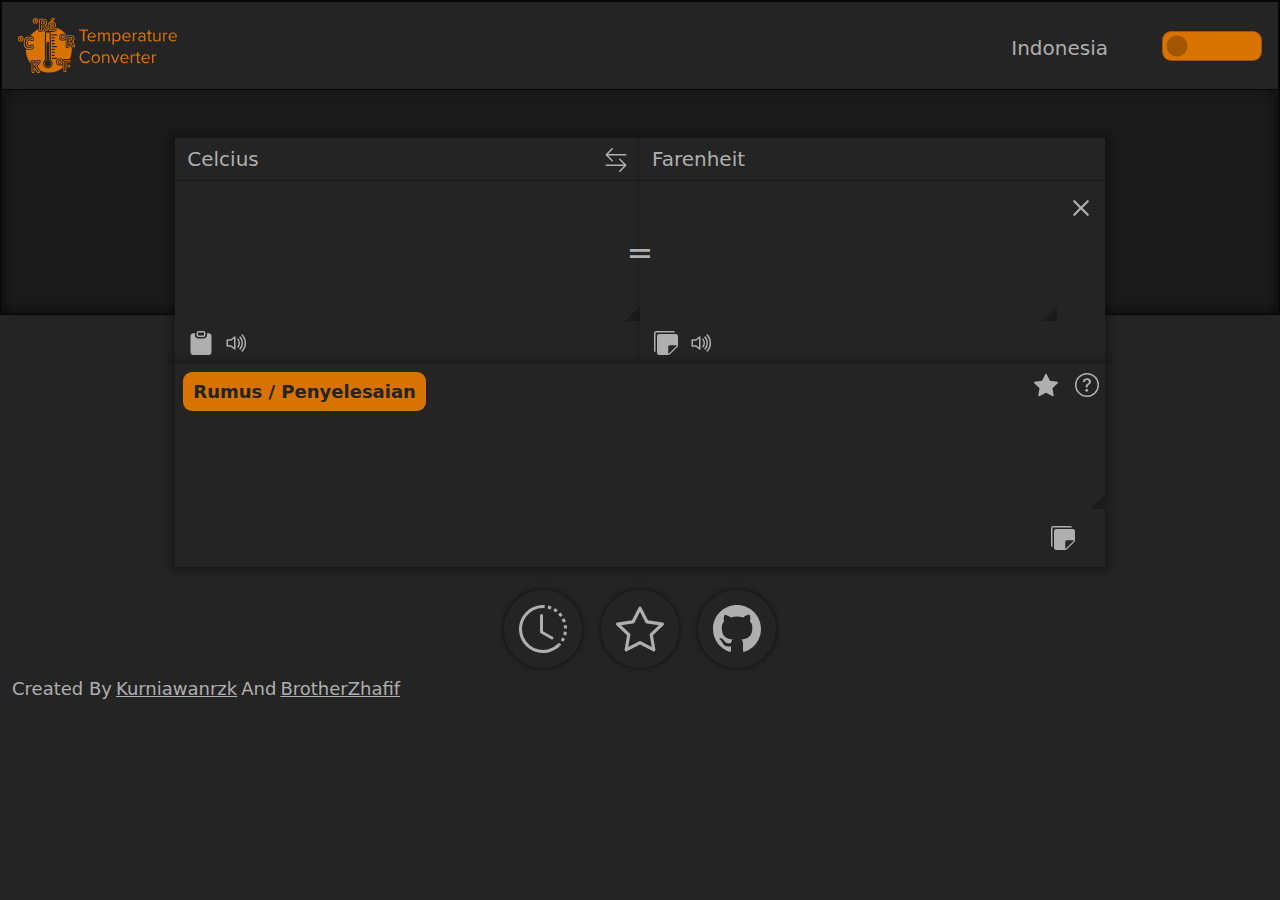
<file: index.html>
<!DOCTYPE html>
<html lang="en">
  <head>
    <meta charset="UTF-8" />
    <title>Tempratur Converter</title>
    <link rel="shortcut icon" id="ico" href="" type="image/x-icon">
    <meta name="viewport" content="width=device-width, initial-scale=1.0" />
    <link href="assets/css/style.css" rel="stylesheet" />
    <link href="vendor/bootstrap-5.2.3-dist/css/bootstrap.min.css" rel="stylesheet" />
	<link rel="stylesheet" href="https://cdnjs.cloudflare.com/ajax/libs/font-awesome/6.2.1/css/all.min.css" integrity="sha512-MV7K8+y+gLIBoVD59lQIYicR65iaqukzvf/nwasF0nqhPay5w/9lJmVM2hMDcnK1OnMGCdVK+iQrJ7lzPJQd1w==" crossorigin="anonymous" referrerpolicy="no-referrer" />
  </head>
  <body>
    <!-- CREATED BY gh : Kurniawanrzk AND gh : brotherzhafif -->

		<div class="sidebar">

			<div class="history-bar">

				<button style="position: fixed; right:1px;" class="border-0 bg-transparent" id="close-sidebar">
					<svg class="icon-bottom" width="36" height="36" fill="currentColor" class="bi bi-clipboard-fill" viewBox="0 0 16 16">
						<path d="M4.646 4.646a.5.5 0 0 1 .708 0L8 7.293l2.646-2.647a.5.5 0 0 1 .708.708L8.707 8l2.647 2.646a.5.5 0 0 1-.708.708L8 8.707l-2.646 2.647a.5.5 0 0 1-.708-.708L7.293 8 4.646 5.354a.5.5 0 0 1 0-.708z"/>
					</svg>
				</button>

				<h3 class="p-2 ps-3" id="title-sidebar"></h3>
				
			</div>

			<div class="history-array" id="sidebar-content">
			</div>

		</div> 

    <div class="top-bar">
      <div class="nav-bar">
        <div class="col-2">
          <svg class="icon m-3" width="1224.000000pt" height="410.000000pt" viewBox="0 0 1224.000000 410.000000" preserveAspectRatio="xMidYMid meet">
            <g transform="translate(0.000000,410.000000) scale(0.100000,-0.100000)" fill="curentcolor" stroke="none">
              <path
                d="M2533 4078 c-11 -13 -42 -56 -68 -97 -40 -64 -46 -80 -43 -117 3 -41
				2 -43 -32 -53 -53 -16 -115 -74 -146 -138 -24 -48 -28 -71 -32 -167 -8 -194
				30 -290 137 -349 48 -27 65 -31 159 -35 118 -5 223 10 270 38 31 19 32 22 32
				89 0 48 -4 72 -15 81 -18 15 -97 8 -181 -15 -59 -17 -63 -16 -107 3 -29 13
				-51 31 -62 51 l-16 31 184 0 c224 0 217 -4 217 121 0 105 -19 173 -64 225 -31
				36 -50 47 -133 80 -20 9 -18 13 43 89 55 69 64 86 64 120 0 23 -5 46 -12 53
				-7 7 -43 12 -93 12 -72 0 -84 -3 -102 -22z m137 -47 c0 -5 -27 -43 -61 -85
				-51 -63 -66 -76 -90 -76 -16 0 -29 3 -29 8 0 4 22 42 50 85 48 75 50 77 90 77
				22 0 40 -4 40 -9z m-13 -290 c72 -36 118 -133 111 -231 l-3 -45 -200 -5 c-196
				-5 -200 -5 -203 -27 -5 -32 15 -97 40 -128 58 -73 158 -83 326 -30 19 7 22 4
				22 -22 0 -35 -18 -46 -109 -64 -92 -18 -191 -7 -254 29 -42 24 -58 40 -82 87
				-28 54 -30 66 -30 164 0 96 3 111 28 164 48 97 124 139 242 133 47 -2 84 -10
				112 -25z"
              />
              <path
                d="M2454 3691 c-39 -24 -70 -63 -84 -107 -21 -64 -18 -65 152 -62 l153
				3 3 30 c4 43 -36 114 -78 136 -44 24 -107 24 -146 0z m124 -74 c12 -11 22 -24
				22 -29 0 -4 -34 -8 -76 -8 -84 0 -91 9 -35 47 35 24 53 22 89 -10z"
              />
              <path
                d="M1190 4067 c-28 -14 -54 -39 -68 -63 -20 -34 -22 -50 -20 -126 2 -69
				7 -92 24 -114 42 -57 69 -69 162 -72 76 -3 93 0 132 21 28 14 54 39 68 63 20
				34 22 50 20 126 -2 69 -7 92 -24 114 -42 57 -69 69 -162 72 -76 3 -93 0 -132
				-21z m185 -51 c98 -42 99 -198 0 -246 -49 -24 -93 -25 -140 -6 -98 41 -99 197
				-1 246 48 24 93 26 141 6z"
              />
              <path
                d="M1249 3951 c-20 -20 -29 -39 -29 -61 0 -40 47 -90 85 -90 38 0 85 50
				85 90 0 40 -47 90 -85 90 -16 0 -38 -12 -56 -29z m66 -71 c-5 -8 -11 -8 -17
				-2 -6 6 -7 16 -3 22 5 8 11 8 17 2 6 -6 7 -16 3 -22z"
              />
              <path
                d="M1597 4022 c-15 -17 -17 -62 -17 -443 0 -317 3 -428 12 -437 7 -7 43
				-12 93 -12 50 0 86 5 93 12 8 8 12 63 12 180 0 175 1 178 43 157 47 -24 68
				-56 118 -183 29 -72 59 -139 67 -148 12 -15 31 -18 97 -18 50 0 86 5 93 12 26
				26 13 105 -34 221 -25 62 -56 131 -69 154 l-23 42 24 22 c46 43 64 98 64 195
				0 105 -18 152 -73 201 -59 51 -116 63 -312 63 -154 0 -174 -2 -188 -18z m370
				-57 c94 -28 142 -92 143 -191 0 -76 -33 -132 -99 -168 l-53 -28 35 -32 c19
				-17 43 -49 54 -71 29 -55 113 -262 113 -275 0 -7 -17 -10 -46 -8 l-46 3 -54
				134 c-74 186 -115 225 -225 219 l-54 -3 -3 -177 -2 -178 -45 0 -45 0 0 388 c0
				214 3 392 7 395 13 14 268 7 320 -8z"
              />
              <path
                d="M1734 3897 c-2 -7 -3 -71 -2 -143 l3 -129 75 -3 c133 -5 206 55 197
				161 -5 54 -32 91 -84 113 -43 18 -182 19 -189 1z m175 -74 c29 -22 36 -42 27
				-79 -7 -28 -73 -63 -118 -64 l-28 0 0 86 0 87 46 -6 c26 -2 58 -14 73 -24z"
              />
              <path
                d="M2868 3262 l4 -108 -36 -32 c-51 -45 -92 -54 -263 -59 -84 -3 -153
				-6 -153 -8 0 -1 7 -16 15 -31 13 -25 15 -161 15 -1027 l0 -999 39 -44 c131
				-149 128 -358 -9 -494 -198 -199 -528 -103 -596 173 -28 112 3 225 86 320 l40
				45 0 999 c0 960 1 1000 19 1036 l19 37 -22 0 c-39 0 -78 56 -128 178 l-47 117
				-1 -119 c0 -116 -1 -121 -27 -148 -26 -27 -29 -28 -137 -28 -106 0 -111 1
				-138 27 -26 25 -28 32 -28 105 l0 79 -62 -35 c-167 -94 -381 -274 -492 -415
				-40 -51 -44 -61 -28 -61 54 0 146 -40 189 -82 l43 -42 0 -106 c0 -103 -1 -107
				-28 -133 -25 -24 -35 -27 -103 -27 -64 0 -80 4 -108 24 -60 45 -89 52 -126 32
				-46 -25 -85 -113 -85 -192 0 -76 36 -156 79 -178 42 -22 49 -21 115 19 52 31
				66 35 129 35 63 0 74 -3 99 -27 27 -26 28 -30 28 -130 0 -100 -1 -103 -31
				-137 -17 -20 -61 -50 -97 -68 -64 -32 -72 -33 -207 -36 -119 -3 -149 -1 -199
				16 l-58 20 7 -87 c16 -200 34 -300 86 -461 40 -124 144 -334 217 -435 l57 -80
				3 110 c3 103 4 111 29 137 26 27 30 28 137 28 106 0 111 -1 138 -27 22 -21 28
				-36 28 -70 l0 -44 50 60 c28 33 59 65 69 71 11 5 66 10 122 10 98 0 104 -1
				131 -27 26 -25 28 -32 28 -109 l0 -83 -110 -131 c-60 -71 -110 -135 -110 -141
				0 -11 237 -328 255 -341 13 -10 126 -44 206 -62 230 -54 526 -54 754 -2 194
				45 408 136 568 242 l87 58 0 128 0 128 -46 -33 c-43 -30 -52 -32 -146 -35
				-134 -5 -161 1 -215 51 -62 57 -73 87 -73 207 0 114 15 157 72 205 53 45 89
				55 197 55 116 0 142 -8 193 -57 l38 -37 23 22 c23 21 30 22 255 22 l232 0 16
				37 c34 78 83 235 103 325 41 190 51 467 18 506 -6 8 -33 67 -59 131 l-47 116
				-1 -119 c0 -116 -1 -121 -27 -148 -26 -27 -29 -28 -138 -28 -109 0 -112 1
				-138 28 l-27 28 0 287 0 287 -46 -33 c-43 -30 -52 -32 -146 -35 -134 -5 -161
				1 -215 51 -62 57 -73 87 -73 207 0 114 15 157 72 205 53 45 89 55 197 55 116
				0 142 -8 194 -58 33 -32 39 -35 52 -21 14 14 4 27 -98 125 -127 123 -233 202
				-375 281 -75 41 -236 113 -254 113 -2 0 -1 -49 0 -108z m22 -385 c14 -7 27
				-23 28 -37 7 -44 -17 -50 -209 -50 -151 0 -180 2 -194 16 -9 9 -15 26 -13 37
				5 38 43 47 208 47 105 0 163 -4 180 -13z m-156 -223 c19 -18 20 -38 6 -65 -10
				-17 -22 -19 -113 -19 -111 0 -127 6 -127 50 0 43 16 50 121 50 75 0 101 -4
				113 -16z m8 -229 c8 -19 8 -31 0 -50 -11 -24 -14 -25 -115 -25 -111 0 -127 6
				-127 50 0 44 16 50 127 50 101 0 104 -1 115 -25z m-2 -214 c31 -60 1 -81 -115
				-81 -101 0 -125 10 -125 54 0 39 18 46 127 46 91 0 103 -2 113 -19z m170 -215
				c17 -21 8 -59 -16 -71 -33 -16 -358 -12 -378 4 -21 18 -20 57 2 70 10 6 94 11
				198 11 146 0 184 -3 194 -14z m-179 -215 c20 -16 22 -23 14 -47 l-10 -29 -104
				-3 c-111 -3 -131 4 -131 44 0 43 24 54 120 54 71 0 92 -4 111 -19z m3 -217
				c19 -18 20 -38 6 -65 -10 -17 -22 -19 -113 -19 -111 0 -127 6 -127 50 0 43 16
				50 121 50 75 0 101 -4 113 -16z m8 -229 c8 -19 8 -31 0 -50 -11 -24 -14 -25
				-115 -25 -111 0 -127 6 -127 50 0 44 16 50 127 50 101 0 104 -1 115 -25z m159
				-205 c26 -14 24 -55 -3 -74 -18 -13 -54 -16 -188 -16 -176 0 -210 8 -210 50 0
				45 21 50 206 50 102 0 183 -4 195 -10z"
              />
              <path
                d="M4560 3200 l0 -50 140 0 140 0 0 -395 0 -395 60 0 60 0 0 395 0 395
				140 0 140 0 0 50 0 50 -340 0 -340 0 0 -50z"
              />
              <path
                d="M9730 3095 l0 -85 -55 0 -55 0 0 -50 0 -50 55 0 55 0 0 -230 c0 -248
				6 -284 52 -313 42 -27 155 -26 189 2 21 17 22 20 9 52 -7 19 -14 35 -15 37 -1
				1 -14 -4 -29 -12 -35 -18 -77 -7 -93 25 -9 17 -13 87 -13 232 l0 207 65 0 65
				0 0 50 0 50 -65 0 -65 0 0 85 0 85 -50 0 -50 0 0 -85z"
              />
              <path
                d="M2265 3110 c-3 -5 3 -10 15 -10 12 0 18 5 15 10 -3 6 -10 10 -15 10
				-5 0 -12 -4 -15 -10z"
              />
              <path
                d="M2135 3022 c-47 -9 -45 34 -45 -1041 l0 -1017 -53 -55 c-116 -120
				-117 -280 -3 -395 114 -113 278 -113 392 0 114 115 113 278 -3 394 l-53 53 0
				1018 c0 914 -2 1020 -16 1032 -15 12 -171 20 -219 11z m166 -731 l29 -29 0
				-661 0 -660 45 -36 c99 -81 124 -217 59 -321 -99 -161 -341 -149 -420 21 -48
				101 -20 225 65 296 l42 34 -1 635 c0 409 4 648 10 672 22 79 114 105 171 49z"
              />
              <path
                d="M5419 3007 c-61 -17 -133 -71 -170 -126 -111 -169 -56 -415 112 -502
				76 -38 217 -43 303 -10 35 14 105 63 106 74 0 4 -10 21 -21 37 l-22 29 -32
				-24 c-115 -88 -288 -66 -358 46 -15 25 -30 62 -34 82 l-6 37 262 0 c297 0 268
				-11 251 99 -18 108 -78 196 -162 239 -56 27 -166 37 -229 19z m176 -92 c47
				-19 94 -74 110 -128 8 -27 12 -53 9 -58 -3 -5 -97 -9 -210 -9 -228 0 -215 -5
				-192 74 18 58 84 122 139 134 48 11 97 6 144 -13z"
              />
              <path
                d="M6206 3005 c-21 -7 -58 -28 -82 -45 l-44 -31 0 40 0 41 -50 0 -50 0
				0 -325 0 -325 50 0 50 0 0 239 0 239 37 32 c42 37 91 60 129 60 39 0 90 -28
				103 -56 7 -16 11 -108 11 -269 l0 -245 55 0 55 0 0 239 0 239 32 31 c67 66
				166 78 217 26 l26 -25 3 -255 3 -255 56 0 56 0 -5 269 c-5 257 -6 270 -29 310
				-59 105 -232 107 -335 4 l-30 -31 -34 40 c-55 66 -135 85 -224 53z"
              />
              <path
                d="M7289 3007 c-52 -20 -106 -55 -115 -75 -6 -12 -9 -5 -13 28 l-6 45
				-50 0 -50 0 -3 -448 -2 -448 52 3 53 3 5 164 c5 162 5 163 24 142 54 -59 142
				-85 239 -70 153 25 233 143 231 339 -2 153 -52 247 -159 302 -50 26 -156 34
				-206 15z m129 -92 c77 -33 122 -102 130 -202 17 -211 -140 -338 -307 -248 -81
				45 -91 68 -91 223 0 127 1 131 27 163 34 40 116 79 166 79 21 0 54 -7 75 -15z"
              />
              <path
                d="M8010 3007 c-214 -61 -299 -342 -163 -539 31 -45 102 -94 157 -109
				59 -16 183 -13 236 6 50 17 120 63 120 77 0 5 -10 22 -21 38 l-22 29 -41 -28
				c-55 -37 -98 -51 -161 -51 -106 0 -205 82 -222 183 l-6 37 262 0 c297 0 268
				-11 251 99 -19 112 -75 194 -167 241 -51 26 -161 35 -223 17z m146 -82 c76
				-22 137 -95 146 -175 l3 -25 -207 -3 c-233 -3 -219 -8 -196 72 18 58 84 122
				139 134 61 14 60 14 115 -3z"
              />
              <path
                d="M8825 3011 c-42 -10 -71 -27 -116 -68 l-39 -35 0 46 0 46 -50 0 -50
				0 0 -320 0 -320 50 0 50 0 0 231 0 231 35 32 c39 36 125 71 155 63 18 -5 20 0
				20 49 0 57 -1 58 -55 45z"
              />
              <path
                d="M9167 3009 c-44 -10 -101 -40 -139 -71 l-27 -23 20 -33 c12 -17 25
				-32 31 -32 5 0 26 13 46 29 71 55 163 67 240 30 55 -27 72 -64 72 -153 l0 -65
				-43 29 c-69 46 -175 63 -248 39 -141 -48 -190 -205 -104 -330 36 -52 100 -80
				179 -80 94 0 136 14 194 65 l22 19 0 -36 0 -37 50 0 50 0 0 248 c0 280 -5 302
				-75 360 -58 47 -169 64 -268 41z m116 -320 c35 -7 69 -22 92 -41 35 -30 36
				-31 33 -96 -3 -65 -4 -67 -44 -95 -49 -34 -139 -47 -198 -27 -87 28 -117 144
				-56 214 25 28 61 46 111 55 3 1 31 -4 62 -10z"
              />
              <path
                d="M11077 3006 c-41 -15 -56 -25 -104 -70 l-33 -30 0 47 0 47 -50 0 -50
				0 0 -320 0 -320 50 0 50 0 0 234 0 234 39 32 c46 35 122 65 151 57 18 -5 20 0
				20 49 0 61 -5 64 -73 40z"
              />
              <path
                d="M11453 3002 c-78 -28 -137 -81 -175 -160 -31 -62 -33 -74 -32 -162 0
				-101 12 -142 61 -212 31 -45 102 -94 157 -109 53 -14 177 -13 224 1 40 13 132
				70 132 83 0 4 -10 21 -21 37 l-22 29 -41 -28 c-131 -89 -294 -58 -358 68 -16
				30 -28 65 -28 78 l0 23 260 0 c201 0 260 3 260 13 -1 49 -24 155 -40 188 -30
				58 -82 111 -134 138 -65 32 -174 38 -243 13z m163 -77 c73 -21 137 -96 145
				-170 l4 -30 -207 -3 c-233 -3 -219 -8 -196 72 18 58 84 122 139 134 61 14 60
				14 115 -3z"
              />
              <path
                d="M10102 2732 l3 -269 27 -40 c35 -53 83 -75 167 -75 82 -1 128 14 185
				57 l44 33 6 -39 6 -39 50 0 50 0 0 320 0 320 -50 0 -50 0 0 -229 c0 -228 0
				-230 -24 -258 -57 -68 -181 -97 -253 -60 -55 29 -63 68 -63 322 l0 225 -51 0
				-50 0 3 -268z"
              />
              <path
                d="M3230 2847 c-28 -14 -54 -39 -68 -63 -20 -34 -22 -50 -20 -126 2 -69
				7 -92 24 -114 42 -57 69 -69 162 -72 76 -3 93 0 132 21 28 14 54 39 68 63 20
				34 22 50 20 126 -2 69 -7 92 -24 114 -42 57 -69 69 -162 72 -76 3 -93 0 -132
				-21z m185 -51 c98 -42 99 -198 0 -246 -49 -24 -93 -25 -140 -6 -98 41 -99 197
				-1 246 48 24 93 26 141 6z"
              />
              <path
                d="M3289 2731 c-20 -20 -29 -39 -29 -61 0 -40 47 -90 85 -90 38 0 85 50
				85 90 0 40 -47 90 -85 90 -16 0 -38 -12 -56 -29z m66 -71 c-5 -8 -11 -8 -17
				-2 -6 6 -7 16 -3 22 5 8 11 8 17 2 6 -6 7 -16 3 -22z"
              />
              <path
                d="M3637 2802 c-15 -17 -17 -62 -17 -443 0 -317 3 -428 12 -437 16 -16
				170 -16 186 0 8 8 12 63 12 180 0 175 1 178 43 157 47 -24 68 -56 118 -183 29
				-72 59 -139 67 -148 12 -15 31 -18 97 -18 50 0 86 5 93 12 26 26 13 105 -34
				221 -25 62 -56 131 -69 154 l-23 42 24 22 c46 43 64 98 64 195 0 105 -18 152
				-73 201 -59 51 -116 63 -312 63 -154 0 -174 -2 -188 -18z m370 -57 c94 -28
				142 -92 143 -191 0 -76 -33 -132 -99 -168 l-53 -28 35 -32 c19 -17 43 -49 54
				-71 29 -55 113 -262 113 -275 0 -7 -17 -10 -46 -8 l-46 3 -54 134 c-74 186
				-115 225 -225 219 l-54 -3 -3 -177 -2 -178 -45 0 -45 0 0 388 c0 214 3 392 7
				395 13 14 268 7 320 -8z"
              />
              <path
                d="M3774 2677 c-2 -7 -3 -71 -2 -143 l3 -129 75 -3 c133 -5 206 55 197
				161 -5 54 -32 91 -84 113 -43 18 -182 19 -189 1z m175 -74 c29 -22 36 -42 27
				-79 -7 -28 -73 -63 -118 -64 l-28 0 0 86 0 87 46 -6 c26 -2 58 -14 73 -24z"
              />
              <path
                d="M90 2727 c-28 -14 -54 -39 -68 -63 -20 -34 -22 -50 -20 -126 2 -69 7
				-92 24 -114 42 -57 69 -69 162 -72 76 -3 93 0 132 21 28 14 54 39 68 63 20 34
				22 50 20 126 -2 69 -7 92 -24 114 -42 57 -69 69 -162 72 -76 3 -93 0 -132 -21z
				m185 -51 c98 -42 99 -198 0 -246 -49 -24 -93 -25 -140 -6 -98 41 -99 197 -1
				246 48 24 93 26 141 6z"
              />
              <path
                d="M149 2611 c-39 -40 -39 -82 0 -122 38 -38 74 -38 112 0 39 40 39 82
				0 122 -18 17 -40 29 -56 29 -16 0 -38 -12 -56 -29z m66 -71 c-5 -8 -11 -8 -17
				-2 -6 6 -7 16 -3 22 5 8 11 8 17 2 6 -6 7 -16 3 -22z"
              />
              <path
                d="M689 2694 c-103 -31 -184 -113 -230 -232 -26 -69 -38 -281 -20 -376
				24 -128 91 -225 189 -273 53 -26 65 -28 187 -28 120 0 134 2 187 27 32 15 69
				38 83 52 22 22 25 33 25 99 0 43 -5 78 -12 85 -23 23 -94 14 -145 -18 -70 -45
				-114 -54 -160 -35 -90 38 -136 123 -137 250 0 69 4 90 31 146 60 129 151 156
				264 79 47 -32 124 -41 147 -18 7 7 12 42 12 88 0 71 -2 78 -29 104 -44 42
				-135 66 -249 65 -54 0 -118 -7 -143 -15z m261 -63 c80 -25 100 -44 100 -93 0
				-21 -3 -38 -7 -38 -5 0 -28 14 -52 30 -141 96 -296 53 -367 -102 -27 -58 -29
				-72 -29 -183 0 -104 4 -127 23 -170 72 -157 226 -200 375 -105 26 16 50 30 52
				30 3 0 5 -15 5 -34 0 -42 -18 -62 -90 -95 -46 -22 -69 -26 -146 -26 -81 0 -97
				3 -149 30 -68 35 -113 87 -146 172 -20 50 -23 76 -23 188 0 143 14 197 74 286
				73 110 232 156 380 110z"
              />
              <path
                d="M4916 1629 c-102 -25 -210 -109 -269 -209 -74 -127 -76 -324 -5 -464
				25 -48 101 -131 148 -161 129 -80 324 -92 443 -28 47 26 147 115 147 131 0 4
				-20 18 -45 31 l-46 24 -32 -35 c-113 -124 -318 -122 -447 4 -77 74 -119 208
				-100 321 28 176 149 287 321 295 92 5 144 -14 214 -79 l46 -43 45 24 c24 14
				44 28 44 33 0 19 -100 104 -156 132 -53 27 -69 30 -164 32 -58 1 -122 -2 -144
				-8z"
              />
              <path
                d="M8880 1476 l0 -85 -52 -3 -53 -3 0 -45 0 -45 53 -3 52 -3 0 -224 c0
				-249 8 -293 59 -320 50 -26 148 -24 181 3 21 17 22 22 11 54 -12 36 -13 36
				-42 24 -17 -7 -42 -11 -56 -8 -45 9 -53 49 -53 272 l0 200 65 0 65 0 0 50 0
				50 -65 0 -65 0 0 85 0 85 -50 0 -50 0 0 -84z"
              />
              <path
                d="M5710 1387 c-121 -34 -200 -128 -219 -259 -17 -123 14 -234 88 -311
				62 -66 122 -89 234 -88 136 0 239 75 287 208 29 79 25 202 -7 275 -30 66 -94
				132 -156 158 -63 28 -164 35 -227 17z m204 -114 c133 -91 130 -338 -5 -426
				-97 -63 -234 -23 -291 86 -33 62 -32 194 1 257 60 115 195 153 295 83z"
              />
              <path
                d="M6540 1391 c-40 -13 -85 -38 -118 -66 l-30 -25 -7 46 -6 45 -47 -3
				-47 -3 -3 -322 -2 -323 50 0 50 0 0 229 0 229 26 32 c41 48 99 74 171 74 73 1
				111 -21 130 -75 8 -22 12 -112 12 -261 l1 -228 50 0 50 0 0 243 c0 133 -5 260
				-10 281 -19 85 -77 127 -178 132 -37 2 -78 0 -92 -5z"
              />
              <path
                d="M7867 1390 c-113 -29 -208 -143 -225 -270 -28 -202 82 -365 263 -389
				109 -15 247 20 297 76 16 18 16 20 -7 48 -20 26 -26 28 -42 17 -75 -52 -188
				-75 -258 -52 -70 23 -132 96 -150 178 l-7 32 263 0 262 0 -5 68 c-6 76 -37
				156 -82 209 -59 70 -204 109 -309 83z m134 -81 c64 -14 128 -73 147 -135 23
				-79 37 -74 -198 -74 -233 0 -221 -5 -195 72 20 57 79 115 136 133 55 17 49 17
				110 4z"
              />
              <path
                d="M8662 1385 c-24 -7 -66 -32 -93 -55 l-49 -41 0 45 0 46 -50 0 -50 0
				0 -320 0 -320 50 0 50 0 0 224 0 224 26 32 c35 41 99 73 151 74 l43 1 0 53 c0
				59 -3 61 -78 37z"
              />
              <path
                d="M9433 1381 c-135 -46 -213 -163 -213 -321 0 -131 57 -236 158 -293
				115 -65 298 -48 406 37 19 15 18 16 -5 50 -22 33 -25 34 -44 21 -77 -56 -172
				-77 -250 -56 -79 21 -154 110 -155 184 l0 27 259 0 258 0 -4 53 c-10 123 -56
				213 -138 268 -72 49 -182 62 -272 30z m183 -81 c60 -23 123 -110 124 -172 l0
				-28 -204 0 c-113 0 -207 3 -210 8 -2 4 4 32 14 62 39 117 159 174 276 130z"
              />
              <path
                d="M10260 1391 c-44 -14 -87 -39 -119 -71 l-31 -32 0 46 0 46 -55 0 -55
				0 0 -320 0 -320 56 0 57 0 -5 225 c-5 213 -4 227 14 250 32 40 104 77 154 79
				l44 1 0 53 c0 56 -5 59 -60 43z"
              />
              <path
                d="M7479 1383 c-23 -4 -34 -27 -129 -260 l-104 -257 -18 39 c-9 22 -57
				138 -105 257 l-88 218 -57 0 -56 0 48 -117 c27 -65 86 -208 132 -318 l84 -200
				59 0 59 0 132 315 c72 173 129 318 127 323 -4 7 -37 7 -84 0z"
              />
              <path
                d="M3000 997 c-28 -14 -54 -39 -68 -63 -20 -34 -22 -50 -20 -126 2 -69
				7 -92 24 -114 42 -57 69 -69 162 -72 76 -3 93 0 132 21 28 14 54 39 68 63 20
				34 22 50 20 126 -2 69 -7 92 -24 114 -42 57 -69 69 -162 72 -76 3 -93 0 -132
				-21z m185 -51 c98 -42 99 -198 0 -246 -49 -24 -93 -25 -140 -6 -98 41 -99 197
				-1 246 48 24 93 26 141 6z"
              />
              <path
                d="M3059 881 c-20 -20 -29 -39 -29 -61 0 -40 47 -90 85 -90 38 0 85 50
				85 90 0 40 -47 90 -85 90 -16 0 -38 -12 -56 -29z m66 -71 c-5 -8 -11 -8 -17
				-2 -6 6 -7 16 -3 22 5 8 11 8 17 2 6 -6 7 -16 3 -22z"
              />
              <path
                d="M3407 952 c-15 -17 -17 -62 -17 -443 0 -317 3 -428 12 -437 16 -16
				170 -16 186 0 8 8 12 63 12 180 l0 168 138 0 c94 0 142 4 150 12 16 16 16 150
				0 166 -8 8 -56 12 -150 12 l-138 0 0 85 0 85 148 0 c102 0 152 4 160 12 7 7
				12 41 12 83 0 42 -5 76 -12 83 -9 9 -78 12 -248 12 -217 0 -238 -2 -253 -18z
				m453 -77 l0 -34 -157 -3 -158 -3 0 -140 0 -140 148 -3 147 -3 0 -34 0 -34
				-147 -3 -148 -3 -3 -177 -2 -178 -45 0 -45 0 0 388 c0 214 3 392 7 395 3 4 96
				7 205 7 l198 0 0 -35z"
              />
              <path
                d="M1022 898 c-17 -17 -17 -869 0 -886 17 -17 172 -16 186 1 7 8 13 69
				14 146 l3 133 90 -124 c128 -176 118 -168 218 -168 51 0 88 5 95 12 7 7 12 34
				12 62 0 48 -4 54 -136 228 -123 162 -135 181 -121 196 8 9 64 77 126 150 110
				132 111 133 111 186 0 28 -5 57 -12 64 -7 7 -42 12 -89 12 -93 0 -88 4 -209
				-149 l-90 -113 0 119 c0 79 -4 123 -12 131 -7 7 -43 12 -93 12 -50 0 -86 -5
				-93 -12z m138 -227 c0 -99 4 -182 9 -185 5 -3 71 72 146 167 76 94 145 178
				153 185 23 17 92 16 92 -3 0 -8 -60 -85 -133 -172 -73 -87 -136 -164 -141
				-170 -4 -8 48 -85 143 -211 83 -109 151 -204 151 -210 0 -13 -78 -16 -96 -4
				-6 4 -77 96 -157 205 -81 109 -152 195 -157 192 -6 -4 -10 -86 -10 -206 l0
				-199 -45 0 -45 0 0 395 0 395 45 0 45 0 0 -179z"
              />
            </g>
          </svg>
        </div>
        <div class="col-10">
          <div class="setting-dikanan">
            
            <div class="setting-dikanan form-switch m-3">
              <input class="form-check-input ms-5" value="" type="checkbox" role="switch" id="ThemeSwitch" />
              <button id="lang-btn" value="" class="language ms-5" style="border: none;background:none"></button>
            </div>
          </div>
        </div>
      </div>
    </div>

    <div id="tema-gelap" class="container-fluid pt-5">
      <div class="col-12">
        <div class="konversi-container">
          <!-- INPUT  SEBELAH KIRI ATAU DI ATAS KALAU MOBILE -->

          <div class="kontainer-kiri">
            <div class="form-group">
              <select id="first-select" class="form-control">
                <option value="1">Celcius</option>
                <option value="2">Farenheit</option>
                <option value="3">Reamur</option>
                <option value="4">Kelvin</option>
                <option value="5">Rankine</option>
              </select>
            </div>

            <div class="hasil-konversi">
              <div class="input-konversi">
                <textarea id="first-ipt" class="form-control" oninput="return this.value = this.value.replace(/[^0-9-.]/g, '').replace(/(\..*?)\..*/g, '$1').replace(/^0[^.]/, '0')"></textarea>

                <div style="display: flex; flex-direction: column">
                  <button id="tukar-btn-mobile" class="swap border-0 bg-transparent m-2">
                    <svg class="icon-bottom" width="22" height="22" fill="currentColor" class="bi bi-clipboard-fill" viewBox="0 0 16 16">
                      <path fill-rule="evenodd" d="M1 11.5a.5.5 0 0 0 .5.5h11.793l-3.147 3.146a.5.5 0 0 0 .708.708l4-4a.5.5 0 0 0 0-.708l-4-4a.5.5 0 0 0-.708.708L13.293 11H1.5a.5.5 0 0 0-.5.5zm14-7a.5.5 0 0 1-.5.5H2.707l3.147 3.146a.5.5 0 1 1-.708.708l-4-4a.5.5 0 0 1 0-.708l4-4a.5.5 0 1 1 .708.708L2.707 4H14.5a.5.5 0 0 1 .5.5z" />
                    </svg>
                  </button>
                </div>
              </div>

              <div style="display: flex; flex-direction: row">
                <button class="border-0 bg-transparent ms-2" id="copy-btn-first">
                  <svg class="icon-bottom" width="24" height="24" fill="currentColor" class="bi bi-clipboard-fill" viewBox="0 0 16 16">
                    <path fill-rule="evenodd" d="M10 1.5a.5.5 0 0 0-.5-.5h-3a.5.5 0 0 0-.5.5v1a.5.5 0 0 0 .5.5h3a.5.5 0 0 0 .5-.5v-1Zm-5 0A1.5 1.5 0 0 1 6.5 0h3A1.5 1.5 0 0 1 11 1.5v1A1.5 1.5 0 0 1 9.5 4h-3A1.5 1.5 0 0 1 5 2.5v-1Zm-2 0h1v1A2.5 2.5 0 0 0 6.5 5h3A2.5 2.5 0 0 0 12 2.5v-1h1a2 2 0 0 1 2 2V14a2 2 0 0 1-2 2H3a2 2 0 0 1-2-2V3.5a2 2 0 0 1 2-2Z" />
                  </svg>
                </button>

                <button class="border-0 bg-transparent mt-2 mb-2" id="hear-btn-first">
                  <svg class="icon-bottom" width="24" height="24" fill="currentColor" class="bi bi-volume-up" viewBox="0 0 16 16">
                    <path d="M11.536 14.01A8.473 8.473 0 0 0 14.026 8a8.473 8.473 0 0 0-2.49-6.01l-.708.707A7.476 7.476 0 0 1 13.025 8c0 2.071-.84 3.946-2.197 5.303l.708.707z" />
                    <path d="M10.121 12.596A6.48 6.48 0 0 0 12.025 8a6.48 6.48 0 0 0-1.904-4.596l-.707.707A5.483 5.483 0 0 1 11.025 8a5.483 5.483 0 0 1-1.61 3.89l.706.706z" />
                    <path d="M10.025 8a4.486 4.486 0 0 1-1.318 3.182L8 10.475A3.489 3.489 0 0 0 9.025 8c0-.966-.392-1.841-1.025-2.475l.707-.707A4.486 4.486 0 0 1 10.025 8zM7 4a.5.5 0 0 0-.812-.39L3.825 5.5H1.5A.5.5 0 0 0 1 6v4a.5.5 0 0 0 .5.5h2.325l2.363 1.89A.5.5 0 0 0 7 12V4zM4.312 6.39 6 5.04v5.92L4.312 9.61A.5.5 0 0 0 4 9.5H2v-3h2a.5.5 0 0 0 .312-.11z" />
                  </svg>
                </button>

             
                <div style="width:100%" class="alert-container" id="alert-container">
                </div>
              </div>
            </div>
          </div>

          <!-- BAGIAN TENGAH -->

          <div class="samadengan" style="position: absolute">
            <button class="border-0 bg-transparent mt-2 me-5" id="tukar-btn">
              <svg class="icon-bottom" width="24" height="24" fill="currentColor" class="bi bi-clipboard-fill" viewBox="0 0 16 16">
                <path fill-rule="evenodd" d="M1 11.5a.5.5 0 0 0 .5.5h11.793l-3.147 3.146a.5.5 0 0 0 .708.708l4-4a.5.5 0 0 0 0-.708l-4-4a.5.5 0 0 0-.708.708L13.293 11H1.5a.5.5 0 0 0-.5.5zm14-7a.5.5 0 0 1-.5.5H2.707l3.147 3.146a.5.5 0 1 1-.708.708l-4-4a.5.5 0 0 1 0-.708l4-4a.5.5 0 1 1 .708.708L2.707 4H14.5a.5.5 0 0 1 .5.5z" />
              </svg>
            </button>
          </div>

          <div class="samadengan mt-5" style="position: absolute">
            <div class="border-0 bg-transparent mt-5">
              <h2>=</h2></div>
          </div>

          <!-- INPUT  SEBELAH KANAN ATAU DI BAWAH KALAU MOBILE -->

          <div class="kontainer-kanan">
            <div class="form-group">
              <select id="second-select" class="form-control">
                <option value="1">Celcius</option>
                <option value="2" selected>Farenheit</option>
                <option value="3">Reamur</option>
                <option value="4">Kelvin</option>
                <option value="5">Rankine</option>
              </select>
            </div>

            <div class="hasil-konversi">
              <div class="input-konversi">
                <textarea id="second-ipt"  class="form-control" disabled></textarea>

                <div style="display: flex; flex-direction: column">
                  <button id="btn-reset" class="border-0 bg-transparent mt-2" >
                    <svg class="icon-bottom" width="36" height="36" fill="currentColor" class="bi bi-clipboard-fill" viewBox="0 0 16 16">
                      <path d="M4.646 4.646a.5.5 0 0 1 .708 0L8 7.293l2.646-2.647a.5.5 0 0 1 .708.708L8.707 8l2.647 2.646a.5.5 0 0 1-.708.708L8 8.707l-2.646 2.647a.5.5 0 0 1-.708-.708L7.293 8 4.646 5.354a.5.5 0 0 1 0-.708z" />
                    </svg>
                  </button>
                </div>
              </div>

              <div style="display: flex">
                <button class="border-0 bg-transparent ms-2" id="copy-btn-second">
                  <svg class="icon-bottom" width="24" height="24" fill="currentColor" class="bi bi-clipboard-fill" viewBox="0 0 16 16">
                    <path d="M0 1.5V13a1 1 0 0 0 1 1V1.5a.5.5 0 0 1 .5-.5H14a1 1 0 0 0-1-1H1.5A1.5 1.5 0 0 0 0 1.5z" />
                    <path d="M3.5 2A1.5 1.5 0 0 0 2 3.5v11A1.5 1.5 0 0 0 3.5 16h6.086a1.5 1.5 0 0 0 1.06-.44l4.915-4.914A1.5 1.5 0 0 0 16 9.586V3.5A1.5 1.5 0 0 0 14.5 2h-11zm6 8.5a1 1 0 0 1 1-1h4.396a.25.25 0 0 1 .177.427l-5.146 5.146a.25.25 0 0 1-.427-.177V10.5z" />
                  </svg>
                </button>

                <button class="border-0 bg-transparent mt-2 mb-2" id="hear-btn-second">
                  <svg class="icon-bottom" width="24" height="24" fill="currentColor" class="bi bi-volume-up" viewBox="0 0 16 16">
                    <path d="M11.536 14.01A8.473 8.473 0 0 0 14.026 8a8.473 8.473 0 0 0-2.49-6.01l-.708.707A7.476 7.476 0 0 1 13.025 8c0 2.071-.84 3.946-2.197 5.303l.708.707z" />
                    <path d="M10.121 12.596A6.48 6.48 0 0 0 12.025 8a6.48 6.48 0 0 0-1.904-4.596l-.707.707A5.483 5.483 0 0 1 11.025 8a5.483 5.483 0 0 1-1.61 3.89l.706.706z" />
                    <path d="M10.025 8a4.486 4.486 0 0 1-1.318 3.182L8 10.475A3.489 3.489 0 0 0 9.025 8c0-.966-.392-1.841-1.025-2.475l.707-.707A4.486 4.486 0 0 1 10.025 8zM7 4a.5.5 0 0 0-.812-.39L3.825 5.5H1.5A.5.5 0 0 0 1 6v4a.5.5 0 0 0 .5.5h2.325l2.363 1.89A.5.5 0 0 0 7 12V4zM4.312 6.39 6 5.04v5.92L4.312 9.61A.5.5 0 0 0 4 9.5H2v-3h2a.5.5 0 0 0 .312-.11z" />
                  </svg>
                </button>
              </div>
            </div>
          </div>
        </div>

        <!-- RUMUS -->

        <div class="rumus-container">
          <div class="rumus-parent-box">
            <div id="output-section" class="hasil-konversi">
              <div class="top-rumus-section">
                <div class="col-6">
                  <div style="font-weight: 700" class="box-rumus m-2" id="rumus-kon">Rumus / Penyelesaian</div>
                </div>
                <div class="col-6">
                  <div style="float: right">

                    <button class="border-0 bg-transparent mt-2" id="sv-current-val">
                      <svg class="icon-bottom" width="24" height="24" fill="currentColor" class="bi bi-clipboard-fill" viewBox="0 0 16 16">
                        <path d="M3.612 15.443c-.386.198-.824-.149-.746-.592l.83-4.73L.173 6.765c-.329-.314-.158-.888.283-.95l4.898-.696L7.538.792c.197-.39.73-.39.927 0l2.184 4.327 4.898.696c.441.062.612.636.282.95l-3.522 3.356.83 4.73c.078.443-.36.79-.746.592L8 13.187l-4.389 2.256z" />
                      </svg>
                    </button>

                    <button class="border-0 bg-transparent mt-2" id="question-btn">
                      <svg class="icon-bottom" width="24" height="24" fill="currentColor" class="bi bi-clipboard-fill" viewBox="0 0 16 16">
                        <path d="M8 15A7 7 0 1 1 8 1a7 7 0 0 1 0 14zm0 1A8 8 0 1 0 8 0a8 8 0 0 0 0 16z" />
                        <path d="M5.255 5.786a.237.237 0 0 0 .241.247h.825c.138 0 .248-.113.266-.25.09-.656.54-1.134 1.342-1.134.686 0 1.314.343 1.314 1.168 0 .635-.374.927-.965 1.371-.673.489-1.206 1.06-1.168 1.987l.003.217a.25.25 0 0 0 .25.246h.811a.25.25 0 0 0 .25-.25v-.105c0-.718.273-.927 1.01-1.486.609-.463 1.244-.977 1.244-2.056 0-1.511-1.276-2.241-2.673-2.241-1.267 0-2.655.59-2.75 2.286zm1.557 5.763c0 .533.425.927 1.01.927.609 0 1.028-.394 1.028-.927 0-.552-.42-.94-1.029-.94-.584 0-1.009.388-1.009.94z" />
                      </svg>
                    </button>
                  </div>
                </div>
              </div>

              <div class="output-rumus">
                <textarea id="output-rumus" class="form-control" disabled></textarea>
              </div>

              <div class="btn-rumus">
                <div style="float: right">
                  <button class="border-0 bg-transparent" id="copy-result">
                    <svg class="icon-bottom border-0 bg-transparent m-3 me-4" width="24" height="24" fill="currentColor" class="bi bi-clipboard-fill" viewBox="0 0 16 16">
                      <path d="M0 1.5V13a1 1 0 0 0 1 1V1.5a.5.5 0 0 1 .5-.5H14a1 1 0 0 0-1-1H1.5A1.5 1.5 0 0 0 0 1.5z" />
                      <path d="M3.5 2A1.5 1.5 0 0 0 2 3.5v11A1.5 1.5 0 0 0 3.5 16h6.086a1.5 1.5 0 0 0 1.06-.44l4.915-4.914A1.5 1.5 0 0 0 16 9.586V3.5A1.5 1.5 0 0 0 14.5 2h-11zm6 8.5a1 1 0 0 1 1-1h4.396a.25.25 0 0 1 .177.427l-5.146 5.146a.25.25 0 0 1-.427-.177V10.5z" />
                    </svg>
                  </button>
                </div>
              </div>
            </div>
          </div>
        </div>
      </div>

      <!-- BUTTON YANG DIBAWAH BUAT APALAH HISTORI-->

      <div class="saved-container">
        <div class="pt-3">
          <div>
            <button class="btn-bottom" id="history-btn" value="History">
              <svg class="icon-bottom" width="48" height="auto" fill="currentColor" class="bi bi-clock-history" viewBox="0 0 16 16">
                <path d="M8.515 1.019A7 7 0 0 0 8 1V0a8 8 0 0 1 .589.022l-.074.997zm2.004.45a7.003 7.003 0 0 0-.985-.299l.219-.976c.383.086.76.2 1.126.342l-.36.933zm1.37.71a7.01 7.01 0 0 0-.439-.27l.493-.87a8.025 8.025 0 0 1 .979.654l-.615.789a6.996 6.996 0 0 0-.418-.302zm1.834 1.79a6.99 6.99 0 0 0-.653-.796l.724-.69c.27.285.52.59.747.91l-.818.576zm.744 1.352a7.08 7.08 0 0 0-.214-.468l.893-.45a7.976 7.976 0 0 1 .45 1.088l-.95.313a7.023 7.023 0 0 0-.179-.483zm.53 2.507a6.991 6.991 0 0 0-.1-1.025l.985-.17c.067.386.106.778.116 1.17l-1 .025zm-.131 1.538c.033-.17.06-.339.081-.51l.993.123a7.957 7.957 0 0 1-.23 1.155l-.964-.267c.046-.165.086-.332.12-.501zm-.952 2.379c.184-.29.346-.594.486-.908l.914.405c-.16.36-.345.706-.555 1.038l-.845-.535zm-.964 1.205c.122-.122.239-.248.35-.378l.758.653a8.073 8.073 0 0 1-.401.432l-.707-.707z" />
                <path d="M8 1a7 7 0 1 0 4.95 11.95l.707.707A8.001 8.001 0 1 1 8 0v1z" />
                <path d="M7.5 3a.5.5 0 0 1 .5.5v5.21l3.248 1.856a.5.5 0 0 1-.496.868l-3.5-2A.5.5 0 0 1 7 9V3.5a.5.5 0 0 1 .5-.5z" />
              </svg>
            </button>
            <button id="save-btn-side" class="btn-bottom" value="Save">
              <svg class="icon-bottom" width="48" height="48" fill="currentColor" class="bi bi-star" viewBox="0 0 16 16">
                <path d="M2.866 14.85c-.078.444.36.791.746.593l4.39-2.256 4.389 2.256c.386.198.824-.149.746-.592l-.83-4.73 3.522-3.356c.33-.314.16-.888-.282-.95l-4.898-.696L8.465.792a.513.513 0 0 0-.927 0L5.354 5.12l-4.898.696c-.441.062-.612.636-.283.95l3.523 3.356-.83 4.73zm4.905-2.767-3.686 1.894.694-3.957a.565.565 0 0 0-.163-.505L1.71 6.745l4.052-.576a.525.525 0 0 0 .393-.288L8 2.223l1.847 3.658a.525.525 0 0 0 .393.288l4.052.575-2.906 2.77a.565.565 0 0 0-.163.506l.694 3.957-3.686-1.894a.503.503 0 0 0-.461 0z" />
              </svg>
            </button>
            <a href="https://github.com/Kurniawanrzk/tempt-convertion">
            <button class="btn-bottom">
              <svg class="icon-bottom" width="48" height="48" fill="currentColor" class="bi bi-people" viewBox="0 0 16 16">
                <path d="M8 0C3.58 0 0 3.58 0 8c0 3.54 2.29 6.53 5.47 7.59.4.07.55-.17.55-.38 0-.19-.01-.82-.01-1.49-2.01.37-2.53-.49-2.69-.94-.09-.23-.48-.94-.82-1.13-.28-.15-.68-.52-.01-.53.63-.01 1.08.58 1.23.82.72 1.21 1.87.87 2.33.66.07-.52.28-.87.51-1.07-1.78-.2-3.64-.89-3.64-3.95 0-.87.31-1.59.82-2.15-.08-.2-.36-1.02.08-2.12 0 0 .67-.21 2.2.82.64-.18 1.32-.27 2-.27.68 0 1.36.09 2 .27 1.53-1.04 2.2-.82 2.2-.82.44 1.1.16 1.92.08 2.12.51.56.82 1.27.82 2.15 0 3.07-1.87 3.75-3.65 3.95.29.25.54.73.54 1.48 0 1.07-.01 1.93-.01 2.2 0 .21.15.46.55.38A8.012 8.012 0 0 0 16 8c0-4.42-3.58-8-8-8z"/>
              </svg>
            </button>
            </a>
          </div>
        </div>
      </div>

      <div class="credit">
        Created By <a href="https://github.com/Kurniawanrzk" class="icon-bottom ms-1 me-1 mb-0">Kurniawanrzk</a> And <a href="https://github.com/brotherzhafif" class="icon-bottom ms-1 me-1 mb-0">BrotherZhafif</a>
      </div>
    </div>

    <!-- Speak Penjelasan -->

    <textarea style="display: none;" id="txt-penjelasan"></textarea>

      <!-- OUR MASCOT -->
      <div id="mascot-container" class="mascot-container">
        <img class="mascot-gif"alt="">
    </div>
    <!-- OUR MASCOT -->

	  <script  type="text/JavaScript" src="./assets/js/index.js"></script>
    <script  type="text/JavaScript" src="./assets/js/ConvertionHandler.js"></script>
    <script  type="text/JavaScript" src="./assets/js/HistoryHandler.js"></script>
    <script  type="text/JavaScript" src="./assets/js/QuestionMark.js"></script>
    <script  type="text/JavaScript" src="./assets/js/ThemeHandler.js"></script>
	  <script  type="text/JavaScript" src="./assets/js/LangHandler.js"></script>
    <script  type="text/JavaScript"  src="./assets/js/SwitchTempt.js"></script>
    <script  type="text/JavaScript"  src="./assets/js/CopyNum.js"></script>
    <script  type="text/JavaScript"  src="./assets/js/NumToVoice.js"></script>
    <script  type="text/JavaScript"  src="./assets/js/SaveVal.js"></script>
    <script  type="text/JavaScript"  src="https://code.responsivevoice.org/responsivevoice.js?key=dTNFfN3Z"></script>
    <script  type="text/JavaScript"  src="vendor/bootstrap-5.2.3-dist/js/bootstrap.bundle.min.js"></script>
  </body>
</html>
</file>
<file: assets/css/style.css>
.mascot-container {
	display: none;
	overflow: hidden;
	position: fixed;
	bottom: 0;
	right: 0;
}
.mascot-gif {
	width: 250px;
	animation: mascotAnimation 1000ms ease-in-out;
}

@keyframes mascotAnimation {
	from {
		margin-bottom: -200px;
	}

	to {
		margin-bottom: 0px;
	}
}
@keyframes fade-in {
	from {
		opacity: 0;
	}

	to {
		opacity: 1;
	}
}
:root {	
	--shadow: rgba(0, 0, 0, 0.25);
  }
  body
	{
	background-color: var(--background_hitam) !important;
	animation: fade-in 200ms linear;
	}

  .container-fluid {
	color: var(--text-color-hitam);
	width: 100vh;
	background-color: var(--background_hitam);
  }

	::-webkit-scrollbar
	{
	width: 20px;
	}
	::-webkit-scrollbar-track
	{
	background: var(--background_hitam);
	}
	::-webkit-scrollbar-thumb {
	border: solid var(--background_hitam) 3px;
	border-radius: 7px;
	background: var(--background_hitam_hitam); 
	}
	::-webkit-scrollbar-thumb:hover {
	background: var(--highlight-hitam); 
	}

	textarea::-webkit-resizer
	{
	border-width: 8px;
	border-style: solid;
	border-color: var(--background_hitam)  var(--background_hitam_hitam) var(--background_hitam_hitam) var(--background_hitam);
	}

  .icon {
	width: 164px;
	height: auto;
	fill: var(--highlight-hitam);
  }
  .sidebar-array
  {
	border: solid var(--border-hitam) 1pt; display:flex; box-shadow: var(--shadow-hitam) 0 0 5px;
  }
  .sidebar-array:hover
  {
	background: var(--background_hitam);
	cursor: pointer;
  }
  .sidebar-array:active
  {
	background: var(--shadow);
  }
  #first-select {
	border: solidvar(--border-hitam);
	border-width: 0 0 1pt 0;
  }
  #second-select {
	border: solidvar(--border-hitam);
	border-width: 0 0 1pt 0;
  }
  .kontainer-kanan {
	width: 37%;
	border: solidvar(--border-hitam);
	border-width: 1pt 1pt 1pt 0pt;
	box-shadow: var(--shadow-hitam) 3px -3px 7px 3px;
  }
  .kontainer-kiri {
	width: 37%;
	border: solidvar(--border-hitam);
	border-width: 1pt 0 1pt 1pt;
	box-shadow: var(--shadow-hitam) -3px -3px 7px 3px;
  }
  .konversi-container {
	display: flex;
	width: 100%;
	justify-content: center;
	position: relative;
	margin-top: 10vh;
  }
  
  .rumus-container {
	display: flex;
	width: 100%;
	justify-content: center;
	position: relative;
  }
  .saved-container {

	display: flex;
	justify-content: center;
	position: relative;
  }
  .rumus-parent-box {
	width: 74%;
	border: solidvar(--border-hitam);
	border-width: 0 1pt;
	box-shadow: var(--shadow-hitam) 0 1px 7px 5px;
  }
  
  .form-group select {
	background-color: var(--background_hitam);
	border: 1pt solid var(--background_hitam_hitam);
	font-size: 20px;
	border-radius: 0px;
	color: var(--text-color-hitam);
  }
  
  .form-group select:focus {
	background-color: var(--background_hitam);
	color: var(--text-color-hitam);
	outline: none;
  }

  .output-rumus .form-control {
	height: 10vh;
	font-size: 20px;
  }
  .hasil-konversi {
	height: 100%;
	background-color: var(--background_hitam) !important;
	animation: hasil 5s ease-in-out;
  }
  .input-konversi {
	display: flex;
  }
  .hasil-konversi textarea {
	border-radius: 0px;
	background-color: var(--background_hitam) !important;
	border: none;
	font-size: 20px;
	color: var(--text-color-hitam);
	height: 140px;
  }
  
  .hasil-konversi textarea:focus {
	background-color: var(--background_hitam);
	color: var(--text-color-hitam);
  }
  .top-bar {
	position: absolute;
	float: left;
	width: 100%;
	background-color: var(--background_hitam_hitam);
	height: 35%;
	box-shadow: inset var(--border-hitam) 0 0 15px;
	border: solid var(--border-hitam) 1px;
  }
  .nav-bar {
	border: solid var(--border-hitam) 1px;
	background-color: var(--background_hitam);
	box-shadow: var(--shadow-hitam) 0 0 15px;
	display: flex;
	flex-direction: row;
	align-items: center;
  }
  .box-rumus {
	font-weight: 696;
	color: var(--background_hitam);
	font-size: 18px;
	padding: 6px 10px;
	border-radius: 1vh;
	background-color: var(--highlight-hitam);
	width: fit-content;
	height: fit-content;
  }
  .rumus-parent-box .hasil-konversi .input-konversi {
	width: 100%;
  }
  .top-rumus-section {
	display: flex;
	width: 100%;
	justify-content: center;
  }
  .btn-bottom {
	justify-content: center;
	border-radius: 50px;
	margin: 5px;
	padding: 15px;
	background-color: var(--background_hitam);
	border: solid var(--background_hitam_hitam) 2pt;
	box-shadow: var(--shadow-hitam) 0 0 5px;
  }
  .btn-bottom:hover {
	background-color: var(--background_hitam_hitam);
  }
  .icon-bottom {
	fill: var(--text-color-hitam);
	color: var(--text-color-hitam);
	cursor: pointer;
  }
  .icon-bottom:hover {
	color: var(--text-color-hitam-hover);
	fill: var(--text-color-hitam-hover);
  }
  .icon-bottom:active {
	fill: var(--highlight-hitam);
	color: var(--highlight-hitam);
  }
  
  .sidebar {
	right: 0;
	z-index: 1;
	margin: 0;
	padding: 0;
	background-color: var(--background_hitam_hitam);
	position: fixed;
	display: none;
	width: 300px;
	height: 100%;
	overflow: auto;
	box-shadow: var(--shadow-hitam) 0 5px 15px;
	border: solid var(--background_hitam_hitam) 1pt;
	animation: sidebarAnimation 200ms ease-in-out;
  }

  @keyframes sidebarAnimation {
		from {
			width: 0px;
		}
		to {
			width: 300px;
		}
  }

  
  .history-bar {
	padding: 5px;
	display: flex;
	flex-direction: column;
	border: solid var(--background_hitam_hitam) 1px;
	height: 15vh;
	background-color: var(--highlight-hitam);
	box-shadow: var(--shadow-hitam) 0 0 5px;
	color: var(--background_hitam);
  }
  .history-array {
	padding: 0;
	color: var(--text-color-hitam);
  }
  #ThemeSwitch {
	border-radius: 9px;
	background-color: var(--highlight-hitam);
	width: 100px;
	height: 30px;
  }
  #VoiceOnOF
  {
	border-radius: 12px;
	background-color: var(--highlight-hitam);
	width: 50px;
	height: 25px;
  }
  .credit
  {
	display: flex; font-size: 2vh;
  }
  .voice-over
  {
	position: fixed;
	bottom: 0;
  }
  
  .setting-dikanan {
	float: right;
	display: flex;
	flex-direction: row-reverse;
  }
  .language {
	margin-top: 5px;
	font-size: 20px;
	color: var(--text-color-hitam);
  }
  .swap {
	display: none;
  }

	@keyframes alert {
		from
		{
			opacity: 1
		}
		to
		{
			opacity: 0;
		}
	}

  .peringatan {
	align-self: center;
	opacity: 0;
	animation: alert 2500ms ease-in-out
  }
  @media only screen and (max-width: 1024px) {
	.container-fluid {
	  width: 100vh;
	  background-color: var(--background_hitam);
	}
	.peringatan {
	  height: fit-content;
	  font-size: 70%;
	  padding: 1px;
	}
  }
  
  @media only screen and (max-width: 425px) {
	.credit
	{
		margin-top: 5vh;
	}
	.language {
		font-size: 14px;
	  }
	.setting-dikanan {
	  flex-direction: column;
	}
	#ThemeSwitch {
	  border-radius: 9px;
	  background-color: var(--highlight-hitam);
	  width: 75px;
	  height: 20px;
	}
	.konversi-container {
	  flex-direction: column;
	}
  
	.kontainer-kanan {
	  width: 100%;
	  border: solidvar(--border-hitam) 1pt;
	  border-width: 1pt 1pt 1pt 0pt;
	  box-shadow: var(--shadow-hitam) 3px 1px 7px 3px;
	  margin-top: 3vh;
	}
	.kontainer-kiri {
	  width: 100%;
	  border: solidvar(--border-hitam) 1pt;
	  box-shadow: var(--shadow-hitam) -3px 1px 7px 3px;
	}
	.container-fluid {
	  width: 100vh;
	  background-color: var(--background_hitam);
	}
	.icon {
	  width: 135px;
	}
	.rumus-parent-box {
	  margin-top: 3vh;
	  width: 100%;
	}
	.samadengan {
	  color: var(--text-color-hitam);
	  display: none;
	}
	.swap {
	  display: block;
	}
	.peringatan {
	  height: 65%;
	  font-size: 64%;
	}
	
	.box-rumus {
	  padding: 4px 9px;
	  font-size: 11px;
	}
	.icon-bottom:hover {
	  color: var(--text-color-hitam-hover);
	  fill: var(--text-color-hitam-hover);
	}
  }
</file>
